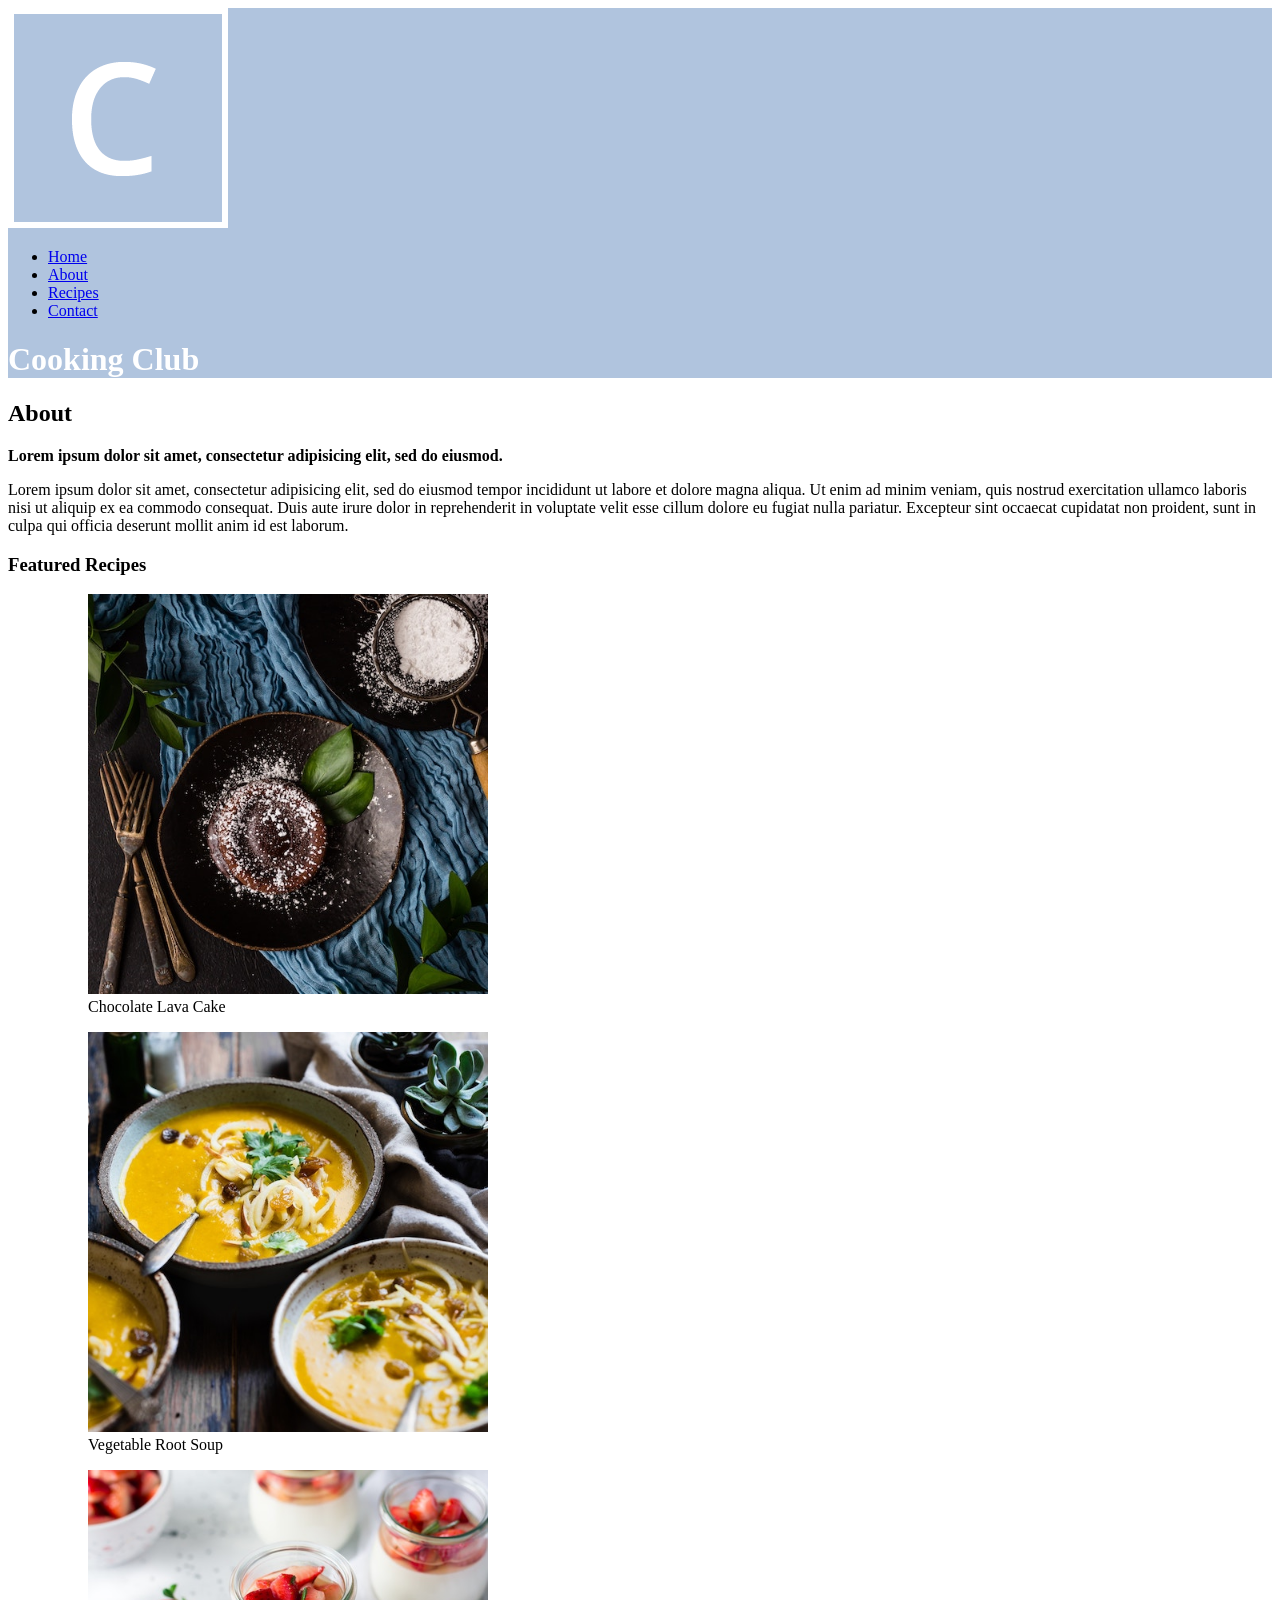
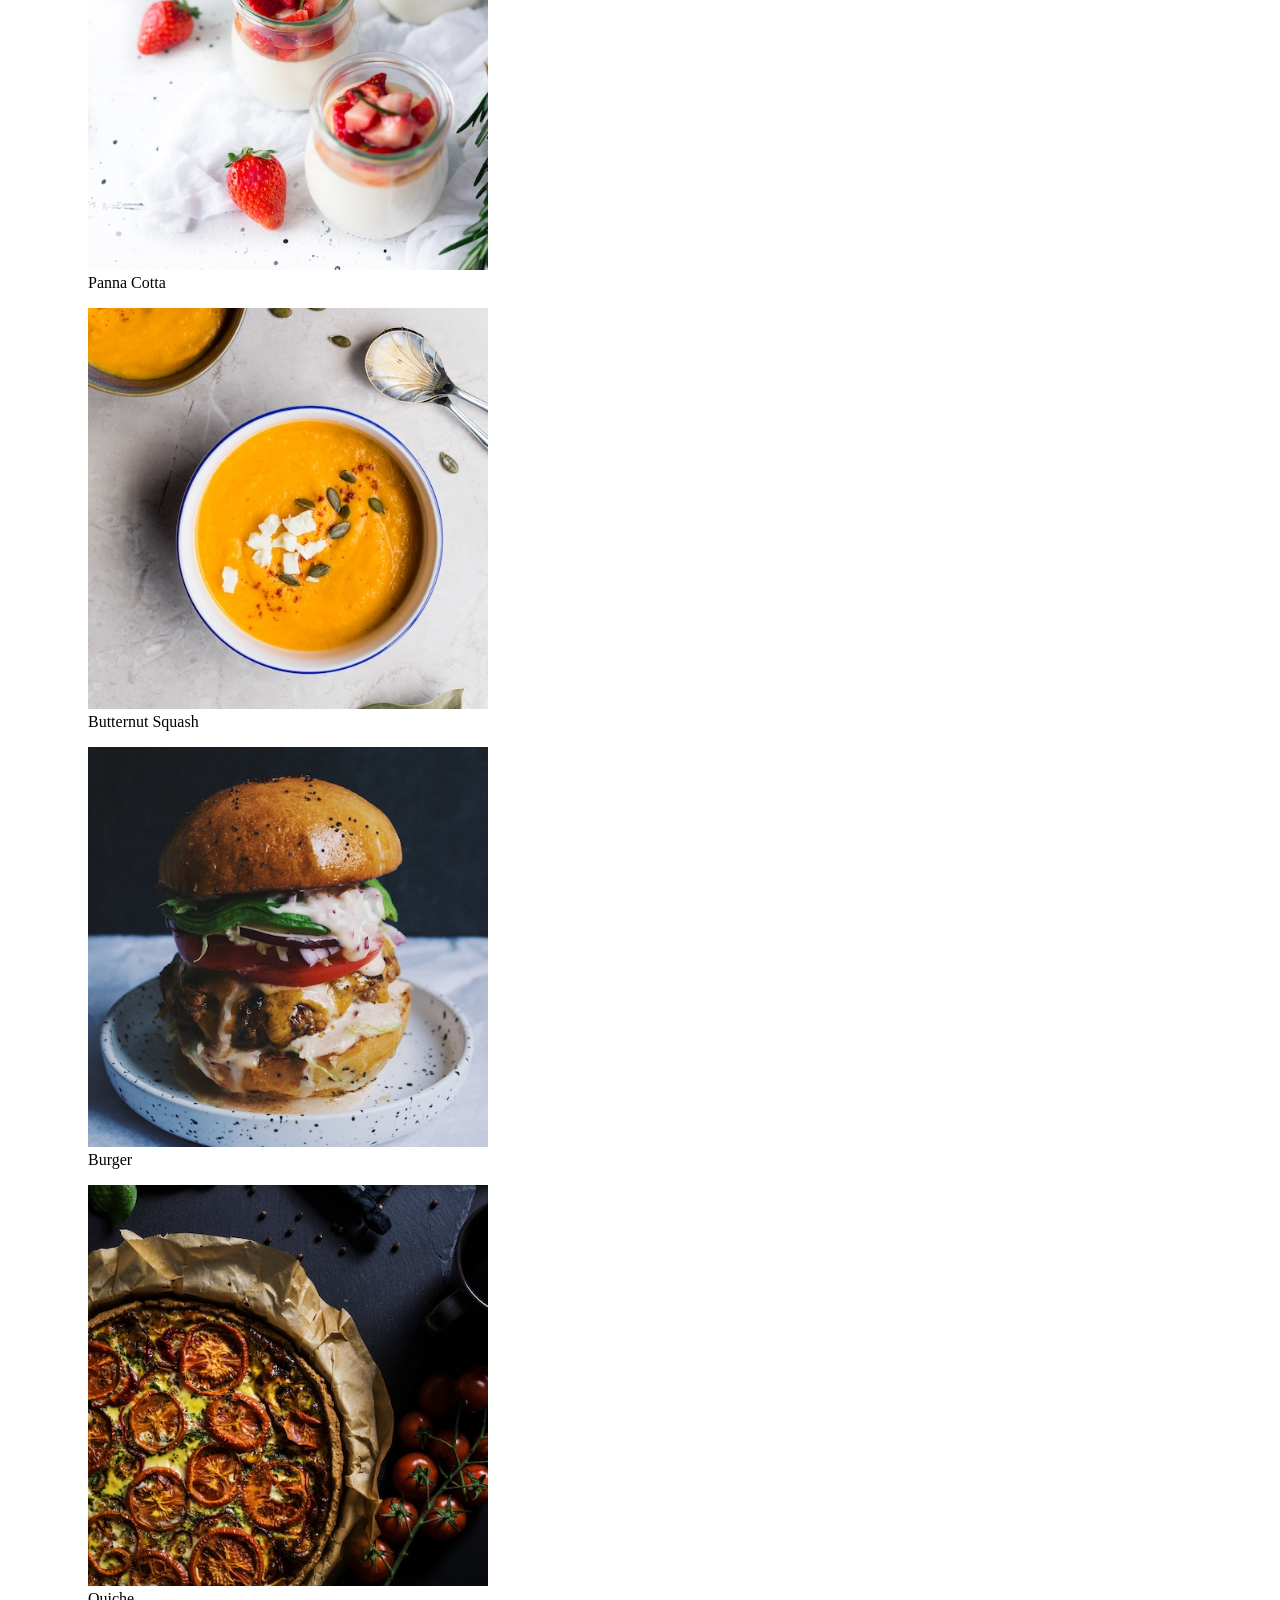
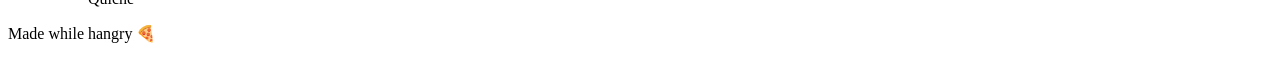
<file: cookingClub/index.html>
<!DOCTYPE html>
<html lang="en">
<head>
	<meta charset="UTF-8">
	<meta name="viewport" content="width=device-width, initial-scale=1.0">
	<meta http-equiv="X-UA-Compatible" content="ie=edge">
	<link rel="stylesheet" href="css/style.css">
	<title>Cooking Club</title>
</head>
<body>
	
	<header>
		<img src="images\logo@2x.png" alt="Logo" title="Cooking Club Logo - a white 'C' with a white outline">
		<nav>
			<ul>
				<li><a href="#Home">Home</a></li>
				<li><a href="#about">About</a></li>
				<li><a href="#recipes">Recipes</a></li>
				<li><a href="#contact">Contact<a></li>
			</ul>
		</nav>
		<h1>Cooking Club</h1>
	</header>
	
	<main>
		<section id="about">
			<h2>About</h2>
			<strong>
				Lorem ipsum dolor sit amet, consectetur adipisicing elit, sed do eiusmod.
			</strong>
			<p>
				Lorem ipsum dolor sit amet, consectetur adipisicing elit, sed do eiusmod
				tempor incididunt ut labore et dolore magna aliqua. Ut enim ad minim veniam,
				quis nostrud exercitation ullamco laboris nisi ut aliquip ex ea commodo
				consequat. Duis aute irure dolor in reprehenderit in voluptate velit esse
				cillum dolore eu fugiat nulla pariatur. Excepteur sint occaecat cupidatat non
				proident, sunt in culpa qui officia deserunt mollit anim id est laborum.
			</p>
		</section>

		<section id="recipes">
			<h3>Featured Recipes</h3>
			<ul>
				<figure>
					<img src="images\cake-1.jpg" alt="Chocolate Lava Cake" width="400" title="Chocolate Lava Cake">
					<figcaption>Chocolate Lava Cake</figcaption>
				</figure>
				<figure>
					<img src="images\soup-winter-2.jpg" alt="Vegetable Root Soup" width="400" title="Vegetable Root Soup">
					<figcaption>Vegetable Root Soup</figcaption>
				</figure>
				<figure>
					<img src="images\panna-cotta-3.jpg" alt="Panna Cotta" width="400" title="Panna Cotta">
				<figcaption>Panna Cotta</figcaption>
				</figure>
				<figure>
					<img src="images\soup-4.jpg" alt="Butternut Squash" width="400" title="Butternut Squash">
				<figcaption>Butternut Squash</figcaption>
				</figure>
				<figure>
					<img src="images\burger-5.jpg" alt="Burger" width="400" title="Burger">
				<figcaption>Burger</figcaption>
				</figure>
				<figure>
					<img src="images\quiche-6.jpg" alt="Quiche" width="400" title="Quiche">
				<figcaption>Quiche</figcaption>
				</figure>
			</ul>
		</section>
	</main>

	<footer>
		<p>Made while hangry 🍕</p>
	</footer>

</body>
</html>
</file>
<file: cookingClub/css/style.css>
/* CSS File For Cooking Club*/

/* 
1. Header
2. Body
2. Images
3. Footer

*/

header {
	margin: 0;
	background-color: #B0C4DE;
}

h1	{
	color: white;
	font-style: arial;
}

body {
	background-color: #ffffff;
 }
</file>
